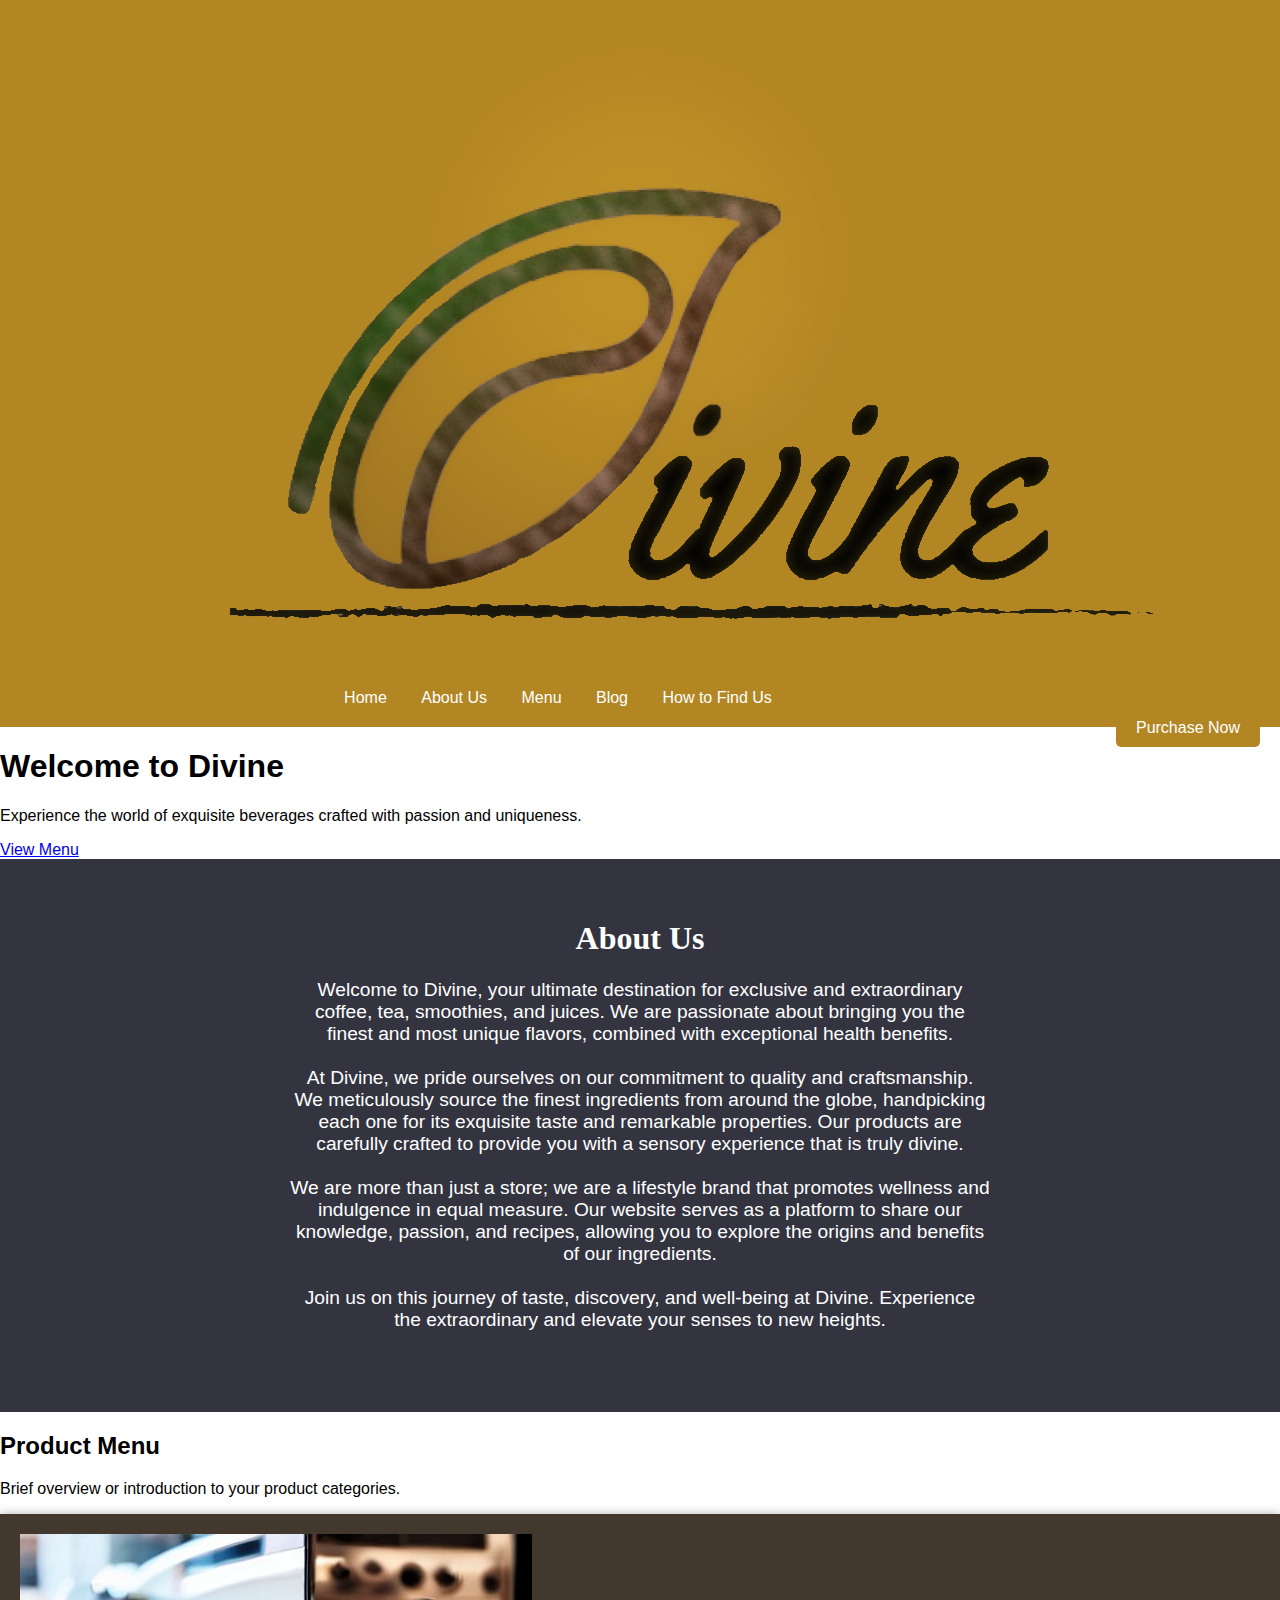
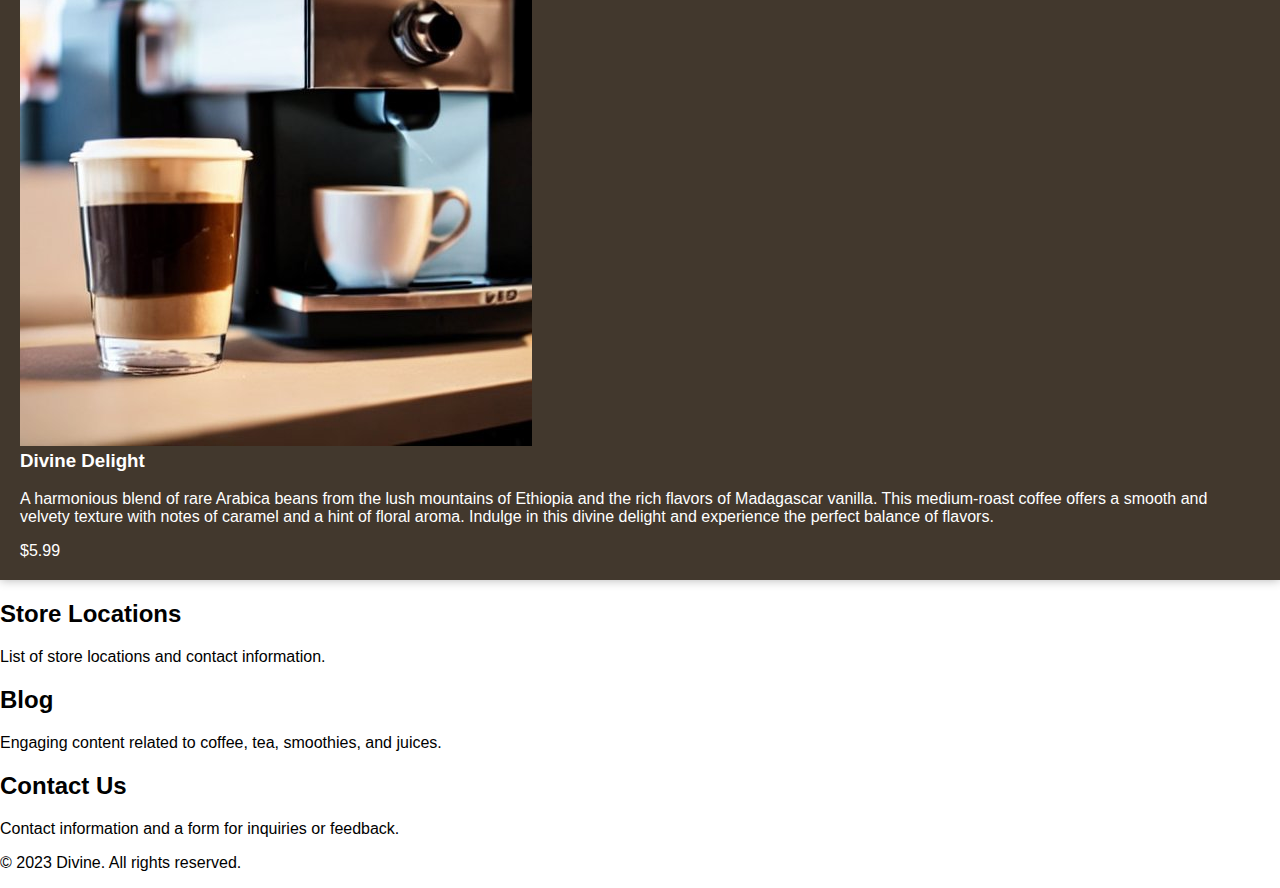
<file: index.html>
<!DOCTYPE html>
<html>
<head>
    <title>Divine - Exquisite Beverages</title>
    <link rel="stylesheet" type="text/css" href="styles.css">
</head>
<body>
    <header class="header">
        <img src="Logo.png" alt="Logo" class="logo">
        <nav>
            <ul>
                <li><a href="index.html">Home</a></li>
                <li><a href="about.html">About Us</a></li>
                <li><a href="menu.html">Menu</a></li>
                <li><a href="blog.html">Blog</a></li>
                <li><a href="contact.html">How to Find Us</a></li>
                <li><a href="#" class="purchase-button">Purchase Now</a></li>
            </ul>
        </nav>
    </header>

    <main>
        <section id="home">
            <h1>Welcome to Divine</h1>
            <p>Experience the world of exquisite beverages crafted with passion and uniqueness.</p>
            <a href="menu.html" class="cta-button">View Menu</a>
        </section>

        <section id="about" class="about-section">
            <div class="about-description", style="max-width:700px; word-wrap:break-word;">
                <h1 style="font-family:serif; font-size:200%;">About Us</h1>
                <p style="font-size: 120%;">
                    Welcome to Divine, your ultimate destination for exclusive and extraordinary coffee, tea, smoothies, and juices. We are passionate about bringing you the finest and most unique flavors, combined with exceptional health benefits.<br><br>
                    At Divine, we pride ourselves on our commitment to quality and craftsmanship. We meticulously source the finest ingredients from around the globe, handpicking each one for its exquisite taste and remarkable properties. Our products are carefully crafted to provide you with a sensory experience that is truly divine.<br><br>
                    We are more than just a store; we are a lifestyle brand that promotes wellness and indulgence in equal measure. Our website serves as a platform to share our knowledge, passion, and recipes, allowing you to explore the origins and benefits of our ingredients.<br><br>
                    Join us on this journey of taste, discovery, and well-being at Divine. Experience the extraordinary and elevate your senses to new heights.<br><br>
                </p>
        </section>
        

        <section id="menu">
            <h2>Product Menu</h2>
            <p>Brief overview or introduction to your product categories.</p>
            <div class="menu-card">
                <div class="menu-image">
                    <img src="image1.jfif" alt="Coffee Item Image">
                </div>
                <div class="menu-details">
                    <h3 class="menu-title">Divine Delight</h3>
                    <p class="menu-description">
                        A harmonious blend of rare Arabica beans from the lush mountains of Ethiopia and the rich flavors of Madagascar vanilla. This medium-roast coffee offers a smooth and velvety texture with notes of caramel and a hint of floral aroma. Indulge in this divine delight and experience the perfect balance of flavors.
                    </p>
                    <p class="menu-price">$5.99</p>
                </div>
            </div>
        </section>

        <section id="locations">
            <h2>Store Locations</h2>
            <p>List of store locations and contact information.</p>
        </section>

        <section id="blog">
            <h2>Blog</h2>
            <p>Engaging content related to coffee, tea, smoothies, and juices.</p>
        </section>

        <section id="contact">
            <h2>Contact Us</h2>
            <p>Contact information and a form for inquiries or feedback.</p>
        </section>
    </main>

    <footer>
        <p>&copy; 2023 Divine. All rights reserved.</p>
    </footer>
</body>
</html>
</file>
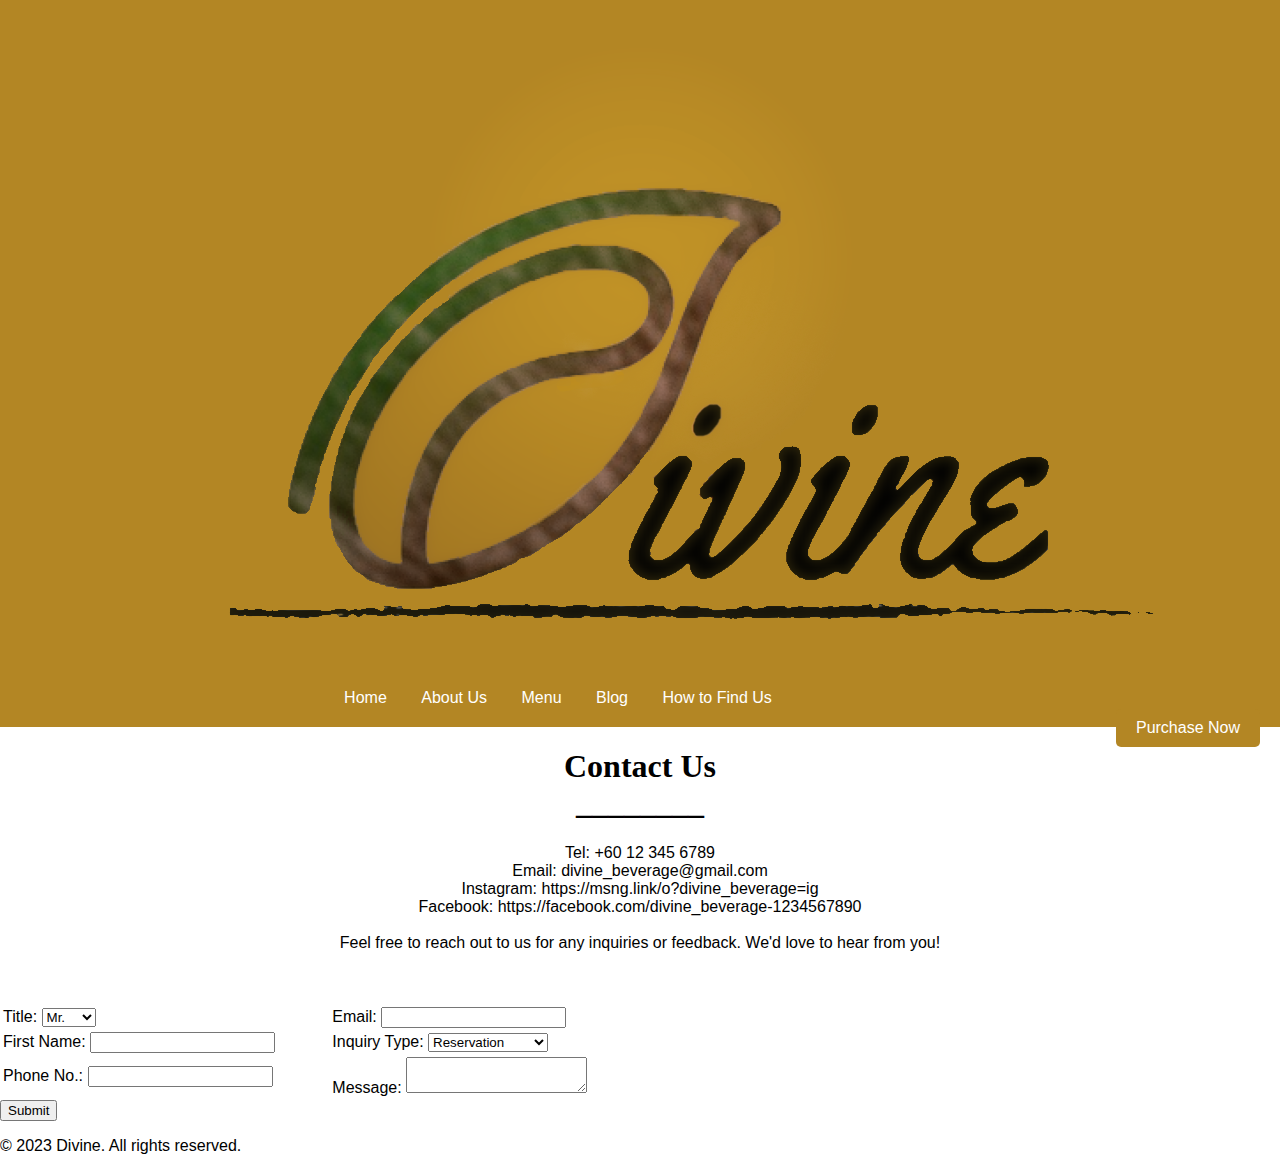
<file: contact.html>
<!DOCTYPE html>
<html lang="en">
<head>
    <meta charset="UTF-8">
    <meta name="viewport" content="width=device-width, initial-scale=1.0">
    <title>Divine - Contact</title>
    <link rel="stylesheet" href="styles.css">
</head>
<body>
    <header class="header">
        <img src="Logo.png" alt="Logo" class="logo">
        <nav>
            <ul>
                <li><a href="index.html">Home</a></li>
                <li><a href="about.html">About Us</a></li>
                <li><a href="menu.html">Menu</a></li>
                <li><a href="blog.html">Blog</a></li>
                <li><a href="contact.html">How to Find Us</a></li>
                <li><a href="#" class="purchase-button">Purchase Now</a></li>
            </ul>
        </nav>
    </header>

    <section class="contact-section">
        <div class="container">
            <h1 style="font-family:serif; font-size:200%; text-align: center;">Contact Us<br>________</h1>
            <p style="text-align: center;">
                Tel: +60 12 345 6789<br>
                Email: divine_beverage@gmail.com<br>
                Instagram: https://msng.link/o?divine_beverage=ig<br>
                Facebook: https://facebook.com/divine_beverage-1234567890<br><br>
                Feel free to reach out to us for any inquiries or feedback. We'd love to hear from you! <br><br><br>
            </p>
            <form>
                <table class="contact-table" style="width:50%;">
                    <tr>
                        <td>
                            <label for="title">Title:      </label>
                            <select id="title" name="title">
                            <option value="Mr.">Mr.</option>
                            <option value="Mrs.">Mrs.</option>
                            <option value="Miss.">Miss.</option>
                            <option value="Dr.">Dr.</option>
                            </select>
                        </td>
                        <td>
                            <label for="email">Email:     </label>
                            <input type="email" id="email" name="email">
                        </td>
                    </tr>
                    <tr>
                        <td>
                            <label for="name">First Name:</label>
                            <input type="text" id="name" name="name">
                        </td>
                        <td>
                            <label for="inquiry-type">Inquiry Type:</label>
                            <select id="inquiry-type" name="inquiry-type">
                            <option value="Reservation">Reservation</option>
                            <option value="General inquiry">General Inquiry</option>
                            <option value="Guest Feedback">Guest Feedback</option>
                            <option value="Careers">Careers</option>
                            </select>
                        </td>
                    </tr>
                    <tr>
                        <td>
                            <label for="phone">Phone No.:</label>
                            <input type="tel" id="phone" name="phone">
                        </td>
                        <td>
                            <label for="message">Message:</label>
                            <textarea id="message" name="message"></textarea>
                        </td>
                    </tr>
                </table>              
                <button type="submit">Submit</button>
              </form>
              
        </div>
    </section>

    <footer>
        <p>&copy; 2023 Divine. All rights reserved.</p>
    </footer>
</body>
</html>
</file>
<file: styles.css>
/* CSS styles */
body {
    margin: 0;
    padding: 0;
    font-family: Arial, sans-serif;
    background-color: #ffffff;
}

.logo {
    display: block;
    margin: 0 auto;
    padding: 20px;
    text-align: center;
}

header {
    background-color: rgb(179, 134, 36);
    padding: 20px;
    text-align: center;
    margin: 0 auto;
}

nav ul {
    list-style-type: none;
    margin: 0;
    padding: 0;
}

nav ul li {
    display: inline;
    margin-right: 10px;
}

nav ul li a {
    color: white;
    text-decoration: none;
    padding: 10px;
}

nav ul li a:hover {
    background-color: white;
    color: rgb(179, 134, 36);
    border-radius: 5px;
}

.purchase-button {
    background-color: rgb(179, 134, 36);
    color: white;
    text-decoration: none;
    padding: 10px 20px;
    border-radius: 5px;
    float: right;
    margin-top: 20px;
}

.purchase-button:hover {
    background-color: white;
    color: rgb(179, 134, 36);
}

.about-section {
    display: flex;
    justify-content: space-between;
    padding: 40px;
}

.about-section img {
    max-width: 400px;
    height: auto;
}

.about-section .description {
    flex-grow: 1;
    padding-left: 40px;
}

.menu-section {
    background-color: #564b40;
    padding: 40px;
}

.menu-card {
    background-color: #42382d;
    color: white;
    padding: 20px;
    margin-bottom: 20px;
    box-shadow: 0px 0px 10px rgba(0, 0, 0, 0.3);
}

.menu-card h3 {
    margin-top: 0;
}

.menu-card p {
    margin-bottom: 0;
}

.about-section{
    background-color: #33343f;
}

.about-description {
    text-align: center;
    margin: 0 auto;
    background-color: #33343f;
    color:#ffffff;
}

.contact-section {
    margin-left: auto;
    margin-right: auto;
}
</file>
